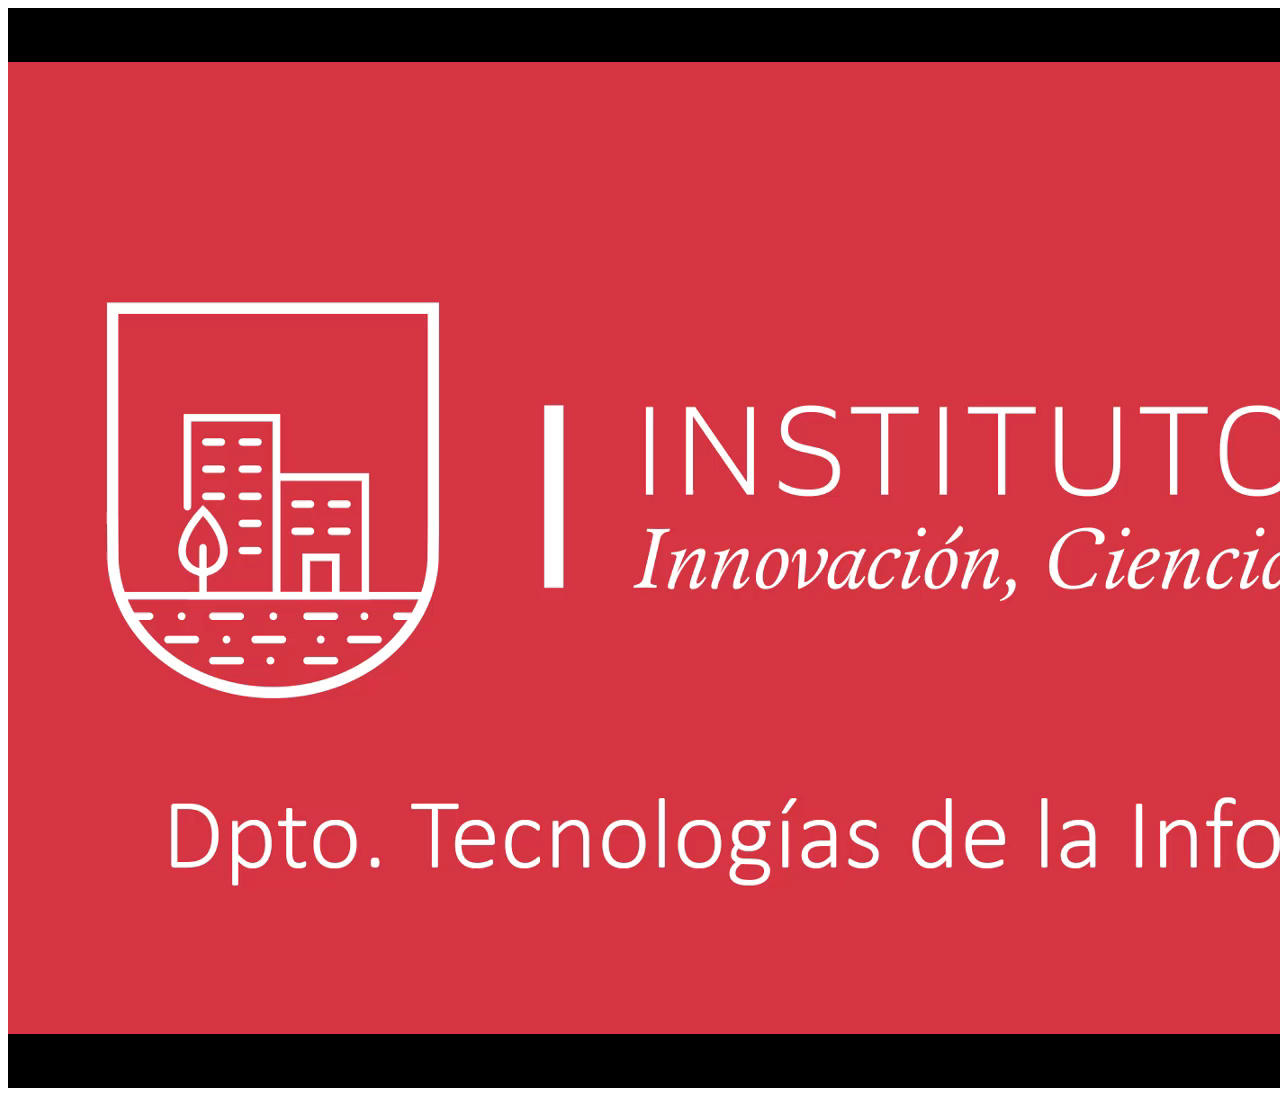
<file: video/video.html>
<!DOCTYPE html>
<html lang="en" >

<head>
  <meta charset="UTF-8">
  <title>Briefing OS 1.0 Video System- Dpto Tecnologías de la Información</title>
  <meta name="viewport" content="width=device-width, initial-scale=1">
</head>

<body>
    <video preload="auto" class="videot" id="videot" height="100%" preload>
        <source src="expedientes.mp4" type="video/mp4" controls="true" >
        <object data="expedientes.mp4" height="1080" controls>
            <param name="wmode" value="transparent">
            <param name="autoplay" value="true" >
            <param name="loop" value="false" >
        </object>


</body>


</html>
</file>
